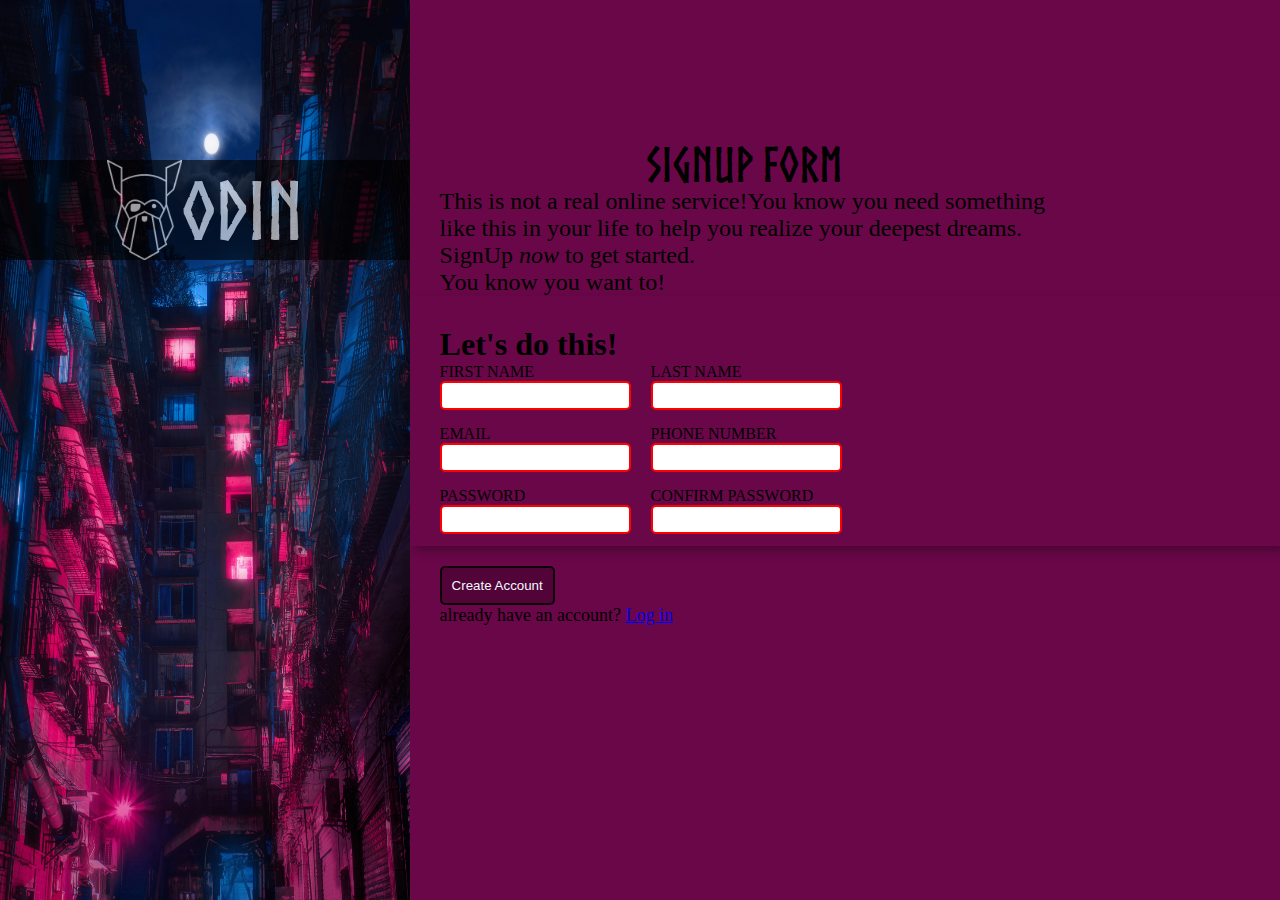
<file: index.html>
<!DOCTYPE html>
<html lang="en">
<head>
    <meta charset="UTF-8">
    <meta name="viewport" content="width=device-width, initial-scale=1.0">
    <title>Sign-up Form</title>
</head>
<body>
    <link rel="stylesheet" href="style.css">
    
        
        <div class="leftSide">
            <img src="/cheng-feng-psdV2Rl-GvU-unsplash.jpg" class="image" alt="logo">
            
            <div class="image-body">
            <img class="logo" src="/odin-lined.png" alt="Odin-logo">
            <div class="image-para">ODIN</div>
        </div>
            
        </div>
        <div class="rightSide">
          <div class="upper">
            <h1>SIGNUP FORM</h1>
            <p>This is not a real online service!You know you need something like this in your life to help you realize your deepest dreams.<br>
            SignUp <i>now</i> to get started. </p>
            <p>You know you want to!</p>            
          </div>
          <div class="middle">
            <form>
                <h1>Let's do this!</h1>
                <div class="form">
                <div class="one">
                    <label for="fname">FIRST NAME</label><br>
                    <input type="text" id="fname" name="first_name" required><br>
                    <label for="email">EMAIL</label><br>
                    <input type="email" id="email" name="email" required><br>
                    <label for="password">PASSWORD</label><br>
                    <input type="password" id="password" name="password" required>
                </div>
                <div class="two">
                    <label for="lname">LAST NAME</label><br>
                    <input type="text" id="lname" name="last_name" required><br>
                    <label for="pno">PHONE NUMBER</label><br>
                    <input type="number" id="pno" name="phone_number" required><br>
                    <label for="cnf">CONFIRM PASSWORD</label><br>
                    <input type="text" id="cnf" name="confirm_password" required>
                </div>
                </div>
            </form>
          </div>

          <div class="lower">
            <button class="button" type="submit">Create Account</button>
            <p>already have an account? <a href="#">Log in</a></p>
          </div>
        </div>
        
</body>
</html>
</file>
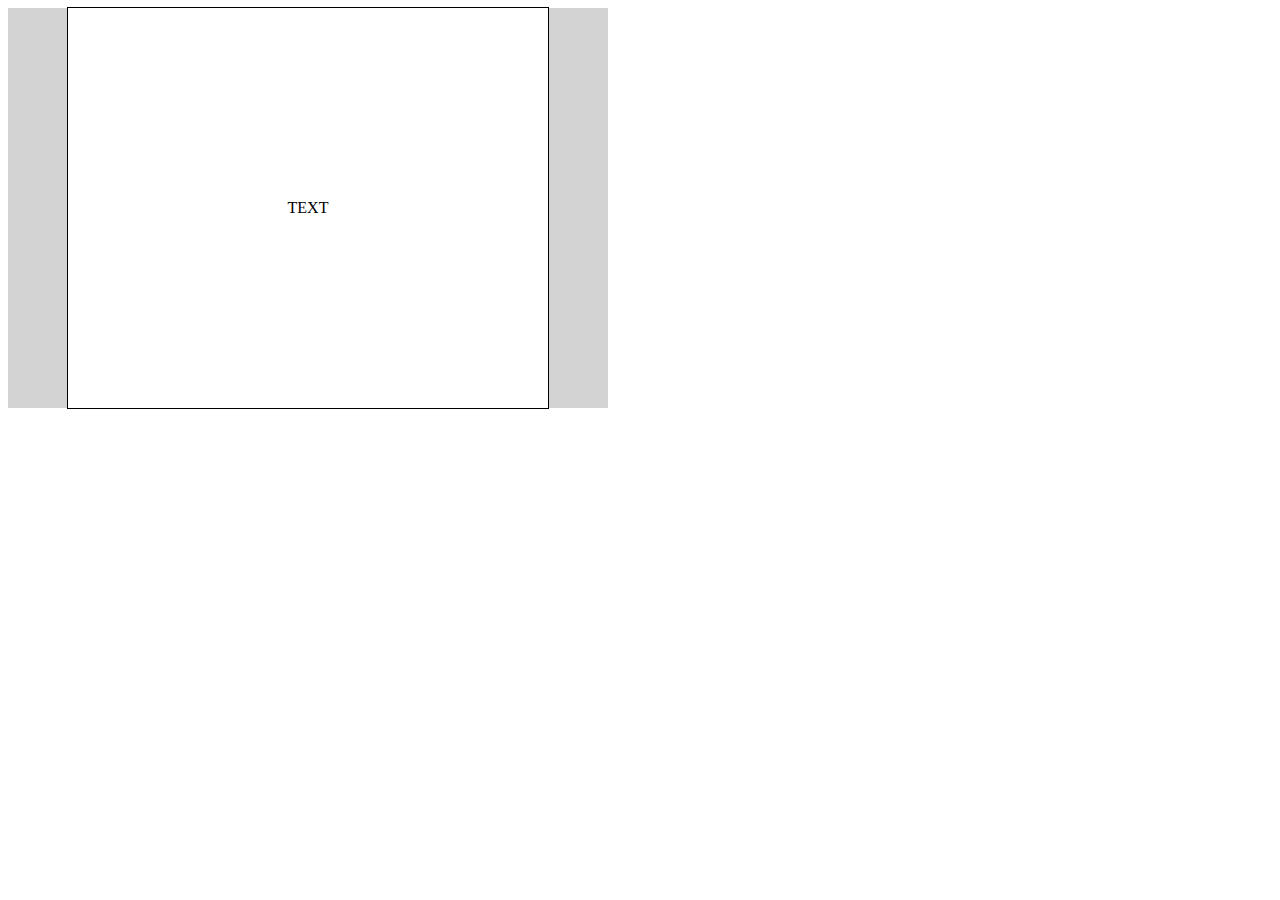
<file: test.html>
<body><div class="parent">
    <div class="child">
      TEXT
    </div>
  </div>
  
  <style>
    .parent {
      display: flex;
      justify-content: center;
      align-items: center;
      height: 400px; /* Fixed height */
      width: 600px; /* Example width */
      background-color: lightgray;
    }
  
    .child {
      display: flex;
      align-items: center; 
      justify-content: center;
      height: 100%; /* Full height of parent */
      width: 80%; /* Example width */
      background: white;
      border: 1px solid #000;
      text-align: center;
      font-size: 100%; /* Default size */
    }
  
    .child span {
      font-size: calc(1em + 5vw); /* Adjust text size dynamically */
      line-height: 1; /* Prevents extra space */
      white-space: nowrap; /* Prevents text from wrapping */
    }
  </style>
</body>
</file>
<file: style.css>
* {
    margin: 0;
    padding: 0;
    box-sizing: border-box;
    
}
@font-face{
    font-family: 'NorseBold';
    src: url('/Norse-Bold.otf') format('truetype');
    font-weight: bold;
  font-style: normal;

}


body{
    display: flex;
    overflow: hidden; 
     background-color: #6a0749;  
     
}

.leftSide{
    position: relative;
    width: 45%;
    height: 100%;
}

.image{
    width: 100%;
    height: 100vh;
    z-index: -1;
    position: absolute;
}

.image-body{
    display: flex;
    justify-content: center;
    position: absolute;
    background: black;
    opacity: 0.6;
    width: 100%;
    height: 100px;
    top: 10rem;  
    color: aliceblue;      
    
}
.image-para{
    display: flex;
    align-items: center;
    height: 100%;
    color: white;
    font-size: calc(1rem + 5vw);
    font-family: 'NorseBold' ;
}

.logo{
    height: 100%;
    display: flex;
    align-items: center;
}


.rightSide{
    display: flex;
    flex-direction: column;
    justify-content: space-around;
    
    padding-top: 140px;
    padding-bottom: 60px;
    
}
.upper{
    font-size: x-large;
    width: 70%;
    margin-left: 30px;
    
}
.upper>h1{
    font-family: 'NorseBold';
    font-size: xxxx-large;
    text-align: center;
}
h2{
    padding-left: 30px;
}
.middle{
    
    background-color: #6a0749;
    padding: 30px;
    display: flex;
    height: 250px;
    box-shadow: 5px 5px 10px rgba(0, 0, 0, 0.3);
}
.form{
    display: flex;
    justify-content: space-around;
     
    padding-right: 40px; 
    gap: 20px; 
    }


    input {
        border: 2px solid #000;
        margin-bottom: 15px;
        padding: 5px;
        border-radius: 5px;
      }
      
      input:invalid {
        border-color: red;
      }
      input:valid{
        border-color: green;
      }
      input:focus{
        outline: none;
  box-shadow: 0 0 5px 2px rgba(1, 12, 24, 0.7);
      }
.lower{
    padding-left: 30px;
    padding-top: 20px;
}
.lower>p{
    font-size: large;
}
.button{
    padding: 10px;
    background-color: #520438;
    color: aliceblue;
    border: 2px solid #0d0109;
    border-radius: 5px;
}
</file>
